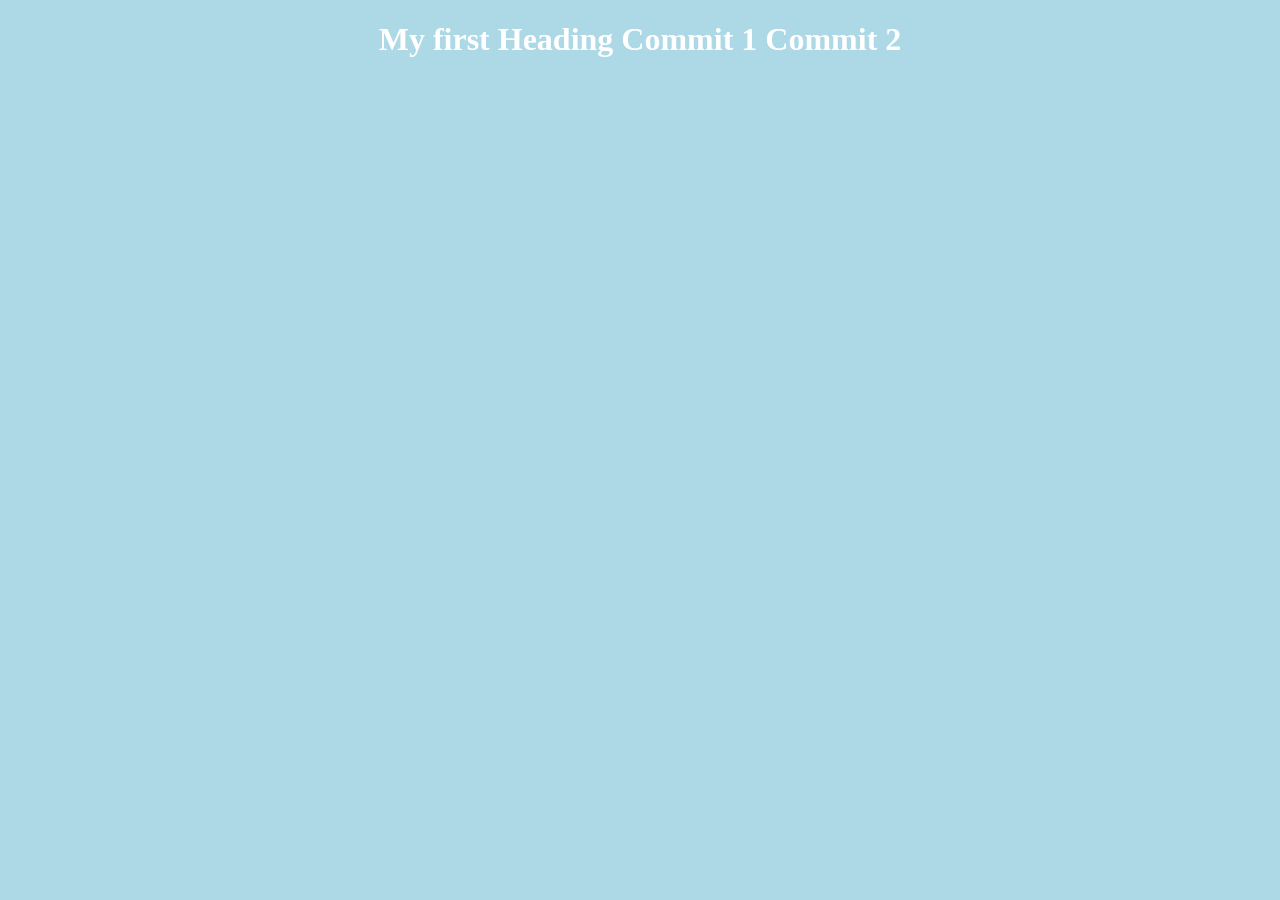
<file: index.html>
<!DOCTYPE html>
<html lang="ru">
<head>
	<meta charset="UTF-8">
	<title>Title my page</title>
		<link rel="stylesheet" href="styles.css">
</head>
<body>
	<h1>My first Heading
	    Commit 1
	    Commit 2	
	</h1>
</body>
</html>
</file>
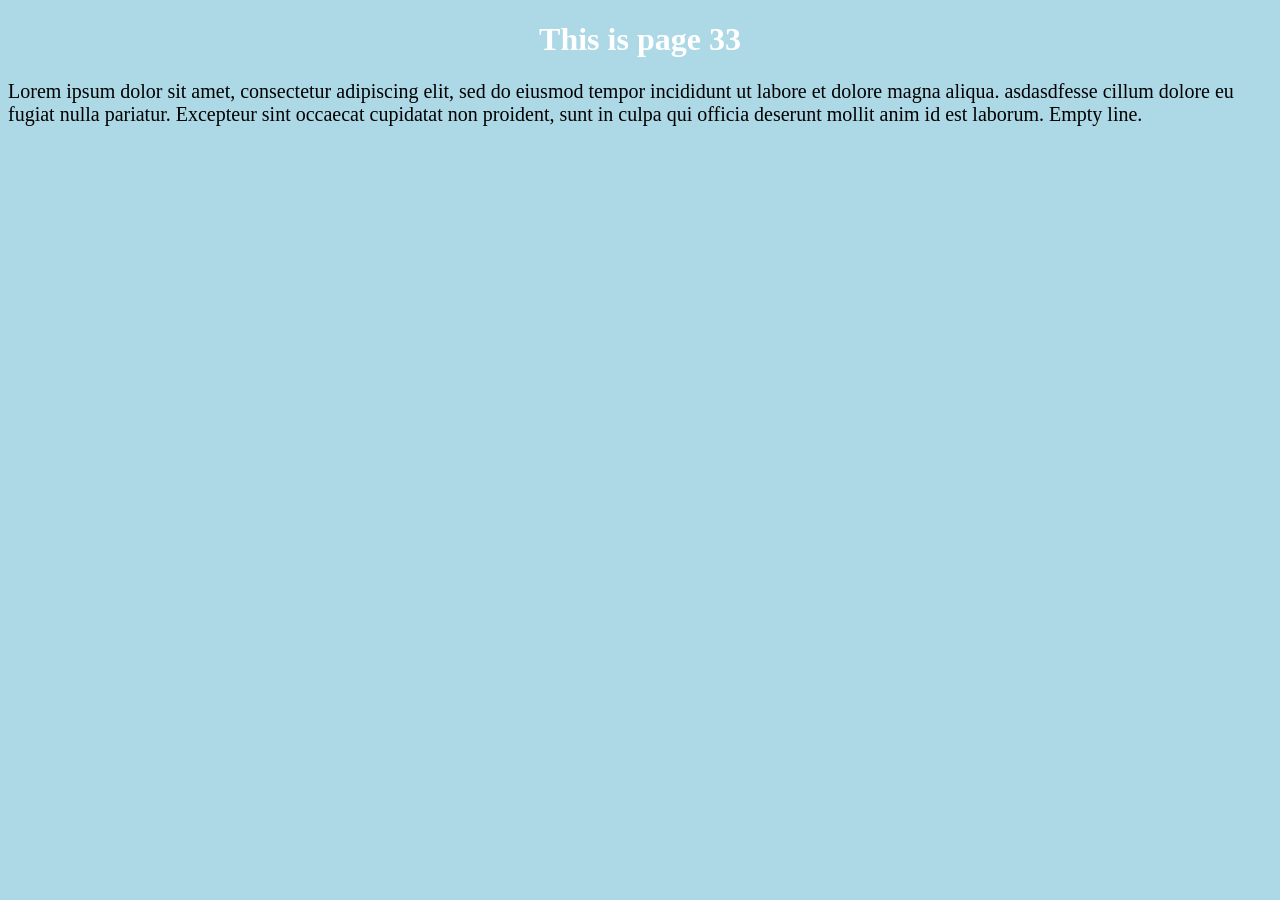
<file: page2.html>
<!DOCTYPE html>
<html>
	<head>
		<title>Page 2</title>
		<link rel="stylesheet" href="styles.css">
	</head>
	<body>
		<h1>This is page 33</h1>
		<p>
Lorem ipsum dolor sit amet, consectetur adipiscing elit, 
sed do eiusmod tempor incididunt ut labore et dolore magna aliqua. 
asdasdfesse cillum dolore eu fugiat nulla pariatur. Excepteur sint occaecat cupidatat non 
proident, sunt in culpa qui officia deserunt mollit anim id est laborum.
Empty line.
		</p>
	</body>
</html>
</file>
<file: styles.css>
body {
            background-color: lightblue;
        }

        h1 {
            color: white;
            text-align: center;
        }

        p {
            font-family: verdana;
            font-size: 20px;
        }
</file>
